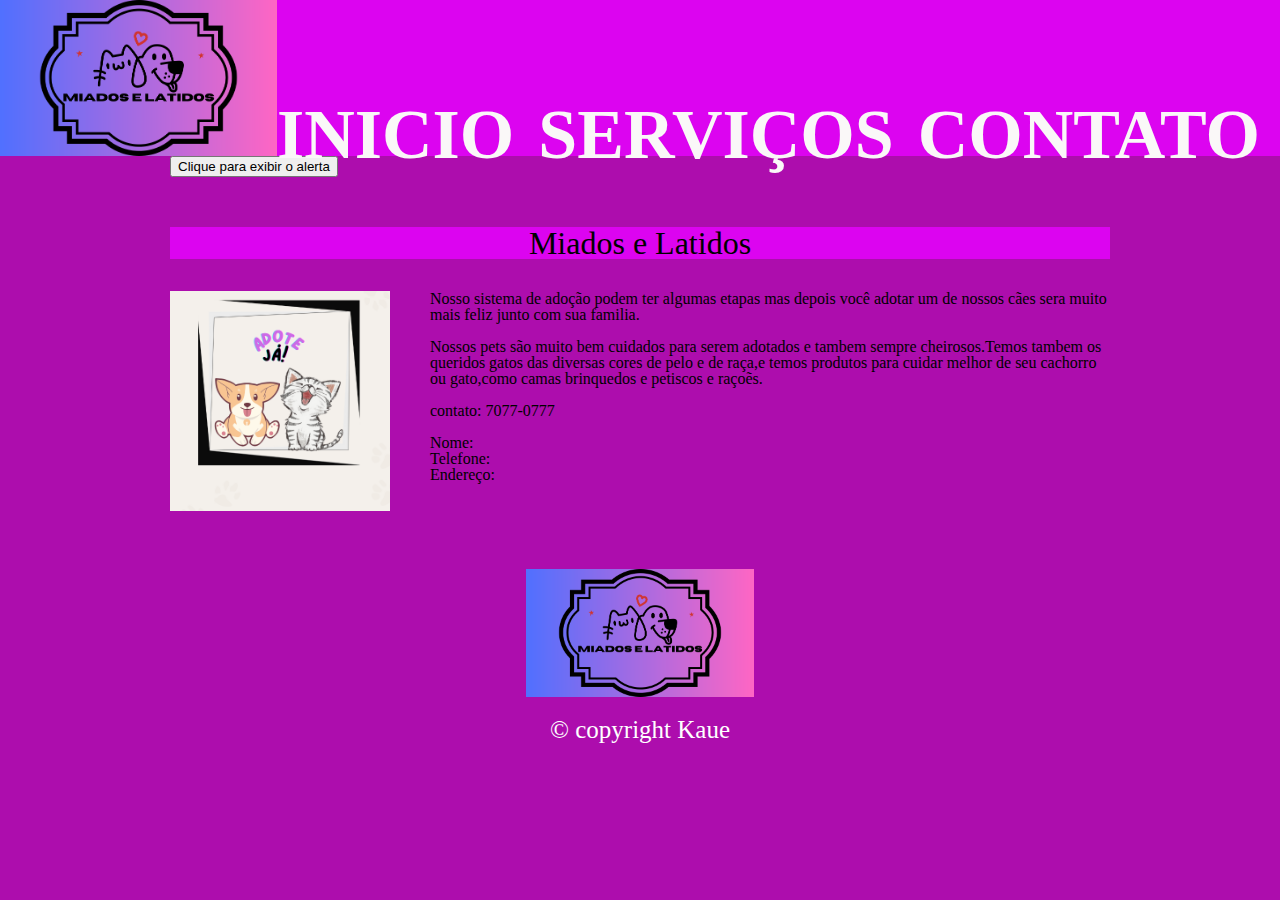
<file: index.html>
<head>
    <link rel="stylesheet" href="reset.css">
    <link rel="stylesheet" href="style.css">
</head>

<body>
    <header>
        <div class="caixa">
         <h1><img src="miados elatidos.png" class="logotipo" alt=""></h1>
           <nav>
            <ul>
            <li><a href="index.html">INICIO</a></li>
            <li><a href="servicos.html">SERVIÇOS</a></li>
            <li><a href="contato.html">CONTATO</a></li>
            </ul>
          </nav>
      </div>
    </header>
    <main>



        <body>

            <button onclick="exibirAlerta()">Clique para exibir o alerta</button>
            
            <script>
            
            function exibirAlerta() {
            
            alert("Olá! Isso é um alerta em JavaScript.");
            
            }
            
            </script>
            
            </body>
            
            </html>


 
<div class="texto"> 
    <h1 class="titulo-principal"> Miados e Latidos</h1>

    <img class="imagem-principal" src="Adote.png">

    <p>Nosso sistema de adoção podem ter algumas etapas mas depois você adotar um de nossos cães  sera muito mais feliz junto com sua familia. </p>
    <p>Nossos pets são muito bem cuidados para serem adotados e tambem sempre cheirosos.Temos tambem os queridos gatos das diversas cores de pelo e de raça,e temos produtos para cuidar melhor de seu cachorro ou gato,como camas brinquedos e petiscos e raçoẽs.</p> 
    <body>
    </div>

    <div class="contato">
        <p>contato: 7077-0777</p>
        <ul>
            <li>Nome: </li>

            <li>Telefone: </li>

            <li>Endereço:</li>
        </ul>
    </div>
    </main>
    
    <footer>
        <img src="miados elatidos.png">
        <p class="copyright">&copy; copyright Kaue</p>
      </footer>
    </body>
</file>
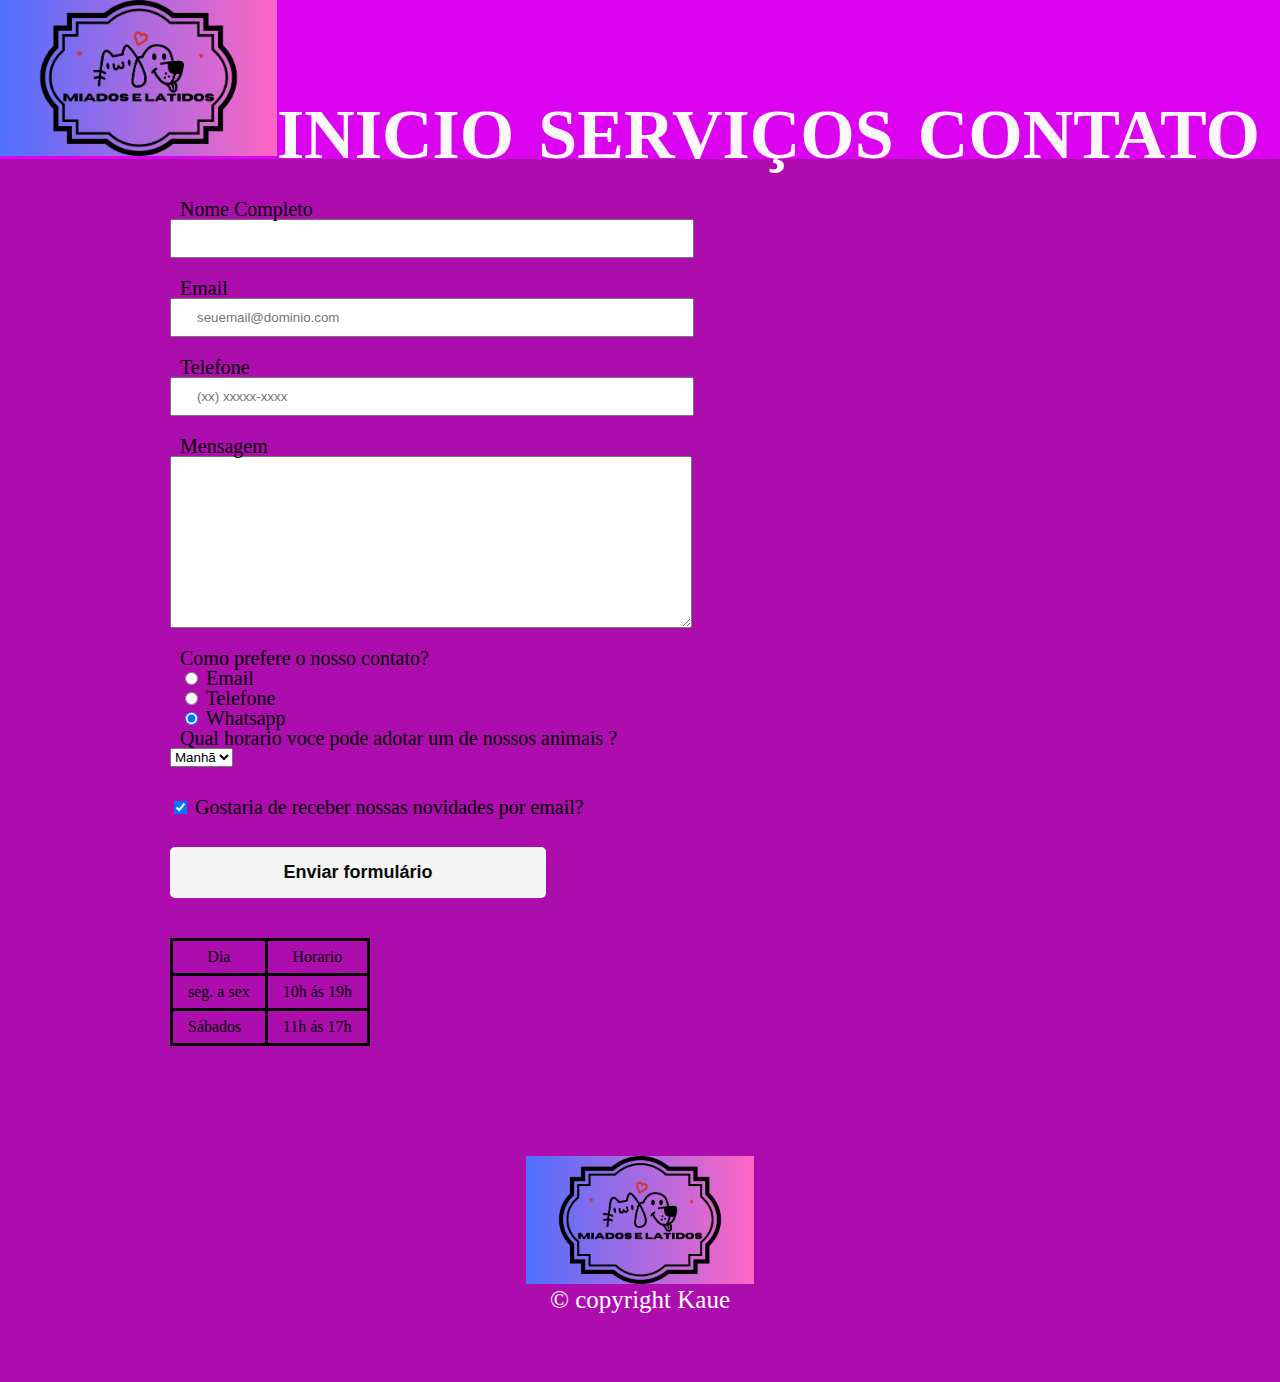
<file: contato.html>
<!DOCTYPE html>
<html>
    <head>
        <link rel="stylesheet" href="reset.css">
        <link rel="stylesheet" href="style.css">
    </head>

    <body>
        <header>
            <div class="caixa">
             <h1><img src="miados elatidos.png" class="logotipo" alt="Logo adoçao"></h1>
               <nav>
                <ul>
                <li><a href="index.html">INICIO</a></li>
                <li><a href="servicos.html">serviÇos</a></li>
                <li><a href="contato.html">CONTATO</a></li>
                </ul>
              </nav>
          </div>
        </header>
        <main>
            <form>
                
                <label for="nome">Nome Completo</label>
                <input type="text" id="nome" class="input-padrao">

               <label for="email">Email</label>
                <input type="email" id="email"class="input-padrao" required placeholder="seuemail@dominio.com">

                <label for="telefone">Telefone</label>
                <input type="tel" id="telefone"class="input-padrao" required placeholder="(xx) xxxxx-xxxx ">

                <label for="mensagem">Mensagem</label>

                <textarea cols="70" rows="10" id="mensagem" class="input-padrao"></textarea>

                <div>
                    <p>Como prefere o nosso contato?</p>
                    
                    <label for="radio-Email">
                        <input type="radio" name="contato" value="email" id="radio-email">
                            Email
                    </label>

                    <label for="radio-Telefone">
                        <input type="radio" name="contato" value="telefone" id="radio-email">
                            Telefone
                    </label>

                    <label for="radio-Whatsapp">
                        <input type="radio" name="contato" value="whatsapp" id="radio-Whatsapp" checked>
                           Whatsapp
                    </label>
                </div>
                <div>
                    <p>Qual horario voce pode adotar um de nossos animais ?</p>
                    <select>
                        <option>Manhã</option>
                        <option>Tarde</option>
                    </select>

                </div>
                <label class="checkbox">
                    <input type="checkbox" checked>
                    Gostaria de receber nossas novidades por email?
                </label>
                <input type="submit" value="Enviar formulário" class="enviar">
            </form>
            <table>
                <head>
                <tr>
                    <th>Dia</th>
                    <th>Horario</th>
                </tr>
                </thead>
                <tbody>
                <tr>
                    <td>seg. a sex</td>
                    <td>10h ás 19h</td>
                </tr>
                <tr>
                    <td>Sábados</td>
                    <td>11h ás 17h </td>
                </tr>
                </tbody>
            </table>
        </main>
        <footer>
        
            <img src="miados elatidos.png">
            <p class="copyright">&copy; copyright Kaue</p>
          </footer>
    </body>
</html>
</file>
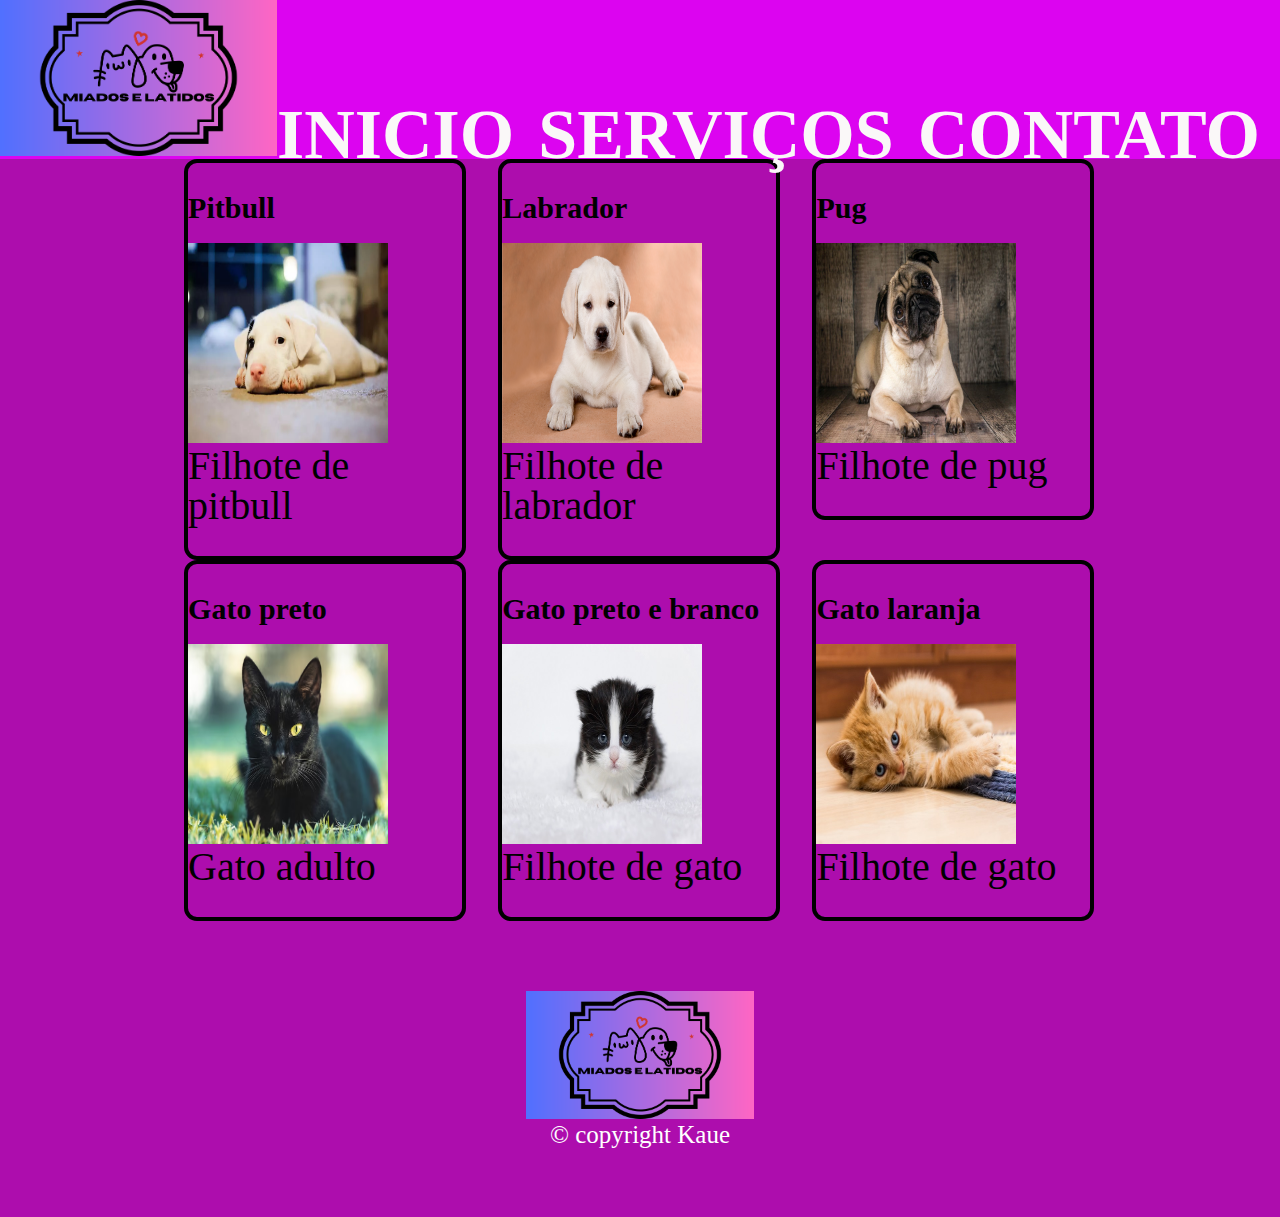
<file: servicos.html>
<!DOCTYPE html>
<html>
    <head>
      <link rel="stylesheet" href="reset.css">
      <link rel="stylesheet" href="style.css">
    </head>


    </body>

    <header>
        <div class="caixa">
         <h1><img src="miados elatidos.png" class="logotipo" alt=""></h1>
           <nav>
            <ul>
            <li><a href="index.html">inicio</a></li>
            <li><a href="servicos.html">serviços</a></li>
            <li><a href="contato.html">contato</a></li>
            </ul>
          </nav>
      </div>
    </header>
    <main>

      <ul class="servicos">

          <li>
          <h2>Pitbull</h2>
          <img src="shutterstock_272074490.webp">
          <p class="descricao"> Filhote de pitbull </p>
         </li>

       
           <li>
         <h2>Labrador</h2>
          <img src="filhote_labrador_5.png">
          <p class="descricao"> Filhote de labrador </p>
          </li>

     
           <li>
          <h2>Pug</h2>
          <img src="pug-dourado.jpg">
          <p class="descricao"> Filhote de pug </p>
          </li>

        
           <li>
          <h2>Gato preto </h2>
          <img src="gato-preto.avif">
          <p class="descricao"> Gato adulto    </p>
          </li>

     
           <li>
          <h2>Gato preto e branco</h2>
          <img src="fgato-preto-e-branco-.jpg">
          <p class="descricao"> Filhote de gato  </p>
            </li>

     
            <li>
          <h2>Gato laranja </h2>
          <img src="Gato-laranja-filhote-1.jpg">
          <p class="descricao"> Filhote de gato  </p>
          </li>
        </ul>


  </main>
  <footer>
    <img src="miados elatidos.png">
    <p class="copyright">&copy; copyright Kaue</p>
  </footer>           
</body>
</html>
</file>
<file: style.css>
h1{
    background-color: rgb(220, 4, 240);
}
body{
    background-color: rgb(173, 13, 173)
}

nav li {
    display:inline ;
    margin-right:20px;
}

nav a:hover{
    color:rgb(247, 242, 242) ;
    text-decoration: underline;
}

nav a{
    text-transform:uppercase;
    color: rgb(250, 248, 248);
    font-weight: bold;
    font-size: 70px;
    text-decoration: none;
}
nav {
    position:absolute;
    top: 100px;
    right: 0px;
}
.caixa{
    position: relative;
    margin:0px auto;
}

.logotipo{
    width: 277px;
}
header{
    background-color: rgb(243, 238, 238);
}
.servicos {
    width: 940px;
    margin: 0 auto;
}
.servicos li {
display: inline-block;
text-align:left;
width: 30%;
vertical-align: top;
margin: 0 1.5%;
padding: 30px 0px;
box-sizing: border-box;
border:4px solid black;
border-radius: 13px;
}
.servicos li :hover{
    border-color: white;
}

.servicos li:hover h2{
    font-size: 26px;
    color: white;
}
.servicos li:active{
    border-color: white;
}
.servicos img{
    width: 200px;
    height: 200px;;
}

.servicos h2{
    font-size: 30px;
    font-weight: bold;
    padding-bottom: 20px;
}
.descricao {
    font-size: 40px;
}


footer{
    text-align: center;
    background: url("");
    padding: 70px;
}

footer img{
    width: 20%;
}

.copyright {
   font-size: 25px;
   margin: 20px 20  ;
   color: white;
}

main {
    width: 940px;
    margin: 0 auto;
}

form {
    margin: 40px 0;
}

form label, form p {
    display: block;
    font-size: 20px;
    margin: 0 10px;

}

 .input-padrao {
    display: block;
    margin:0 0 20px;
    padding: 10px 25px;
    width: 50%;
}

.checkbox{
    margin: 30px 0;
}

.enviar {
    width: 40%;
    padding: 15px 0;
    background: whitesmoke;
    color: rgb(12, 12, 12);
    font-weight: bold;
    font-size: 18px;
    border: none;
    border-radius: 5px;
    transition: 1s all ;
    cursor: pointer;
}

.enviar:hover{
    background: rgb(10, 7, 7);
    transform:scale(1.6)
}

table {
    margin: 20px 0 40px;
}

thead{
    background:rgb(238, 5, 191);
    color: rgb(241, 230, 230);
    font-weight: bold;
}

td,th{
    border: 3px solid black;
    padding: 8px 15px ;
    
}

/*css da pagina inicial*/

.imagem{
    width: 20%;
    height: 20%;
}

.titulo-principal{
    text-align:center;
    font-size: 2em;
    margin: 0 0 1em;
    clear: left;
margin-top: 50px;
}

.texto, .contato{
    margin: 0 0 1em;
}

.texto p, .contato p{
    margin: 0 0 1em;
} 

.imagem-principal{
    width: 220px;
  float:left; 
  margin: 0 40px 40px 0; 
}
</file>
